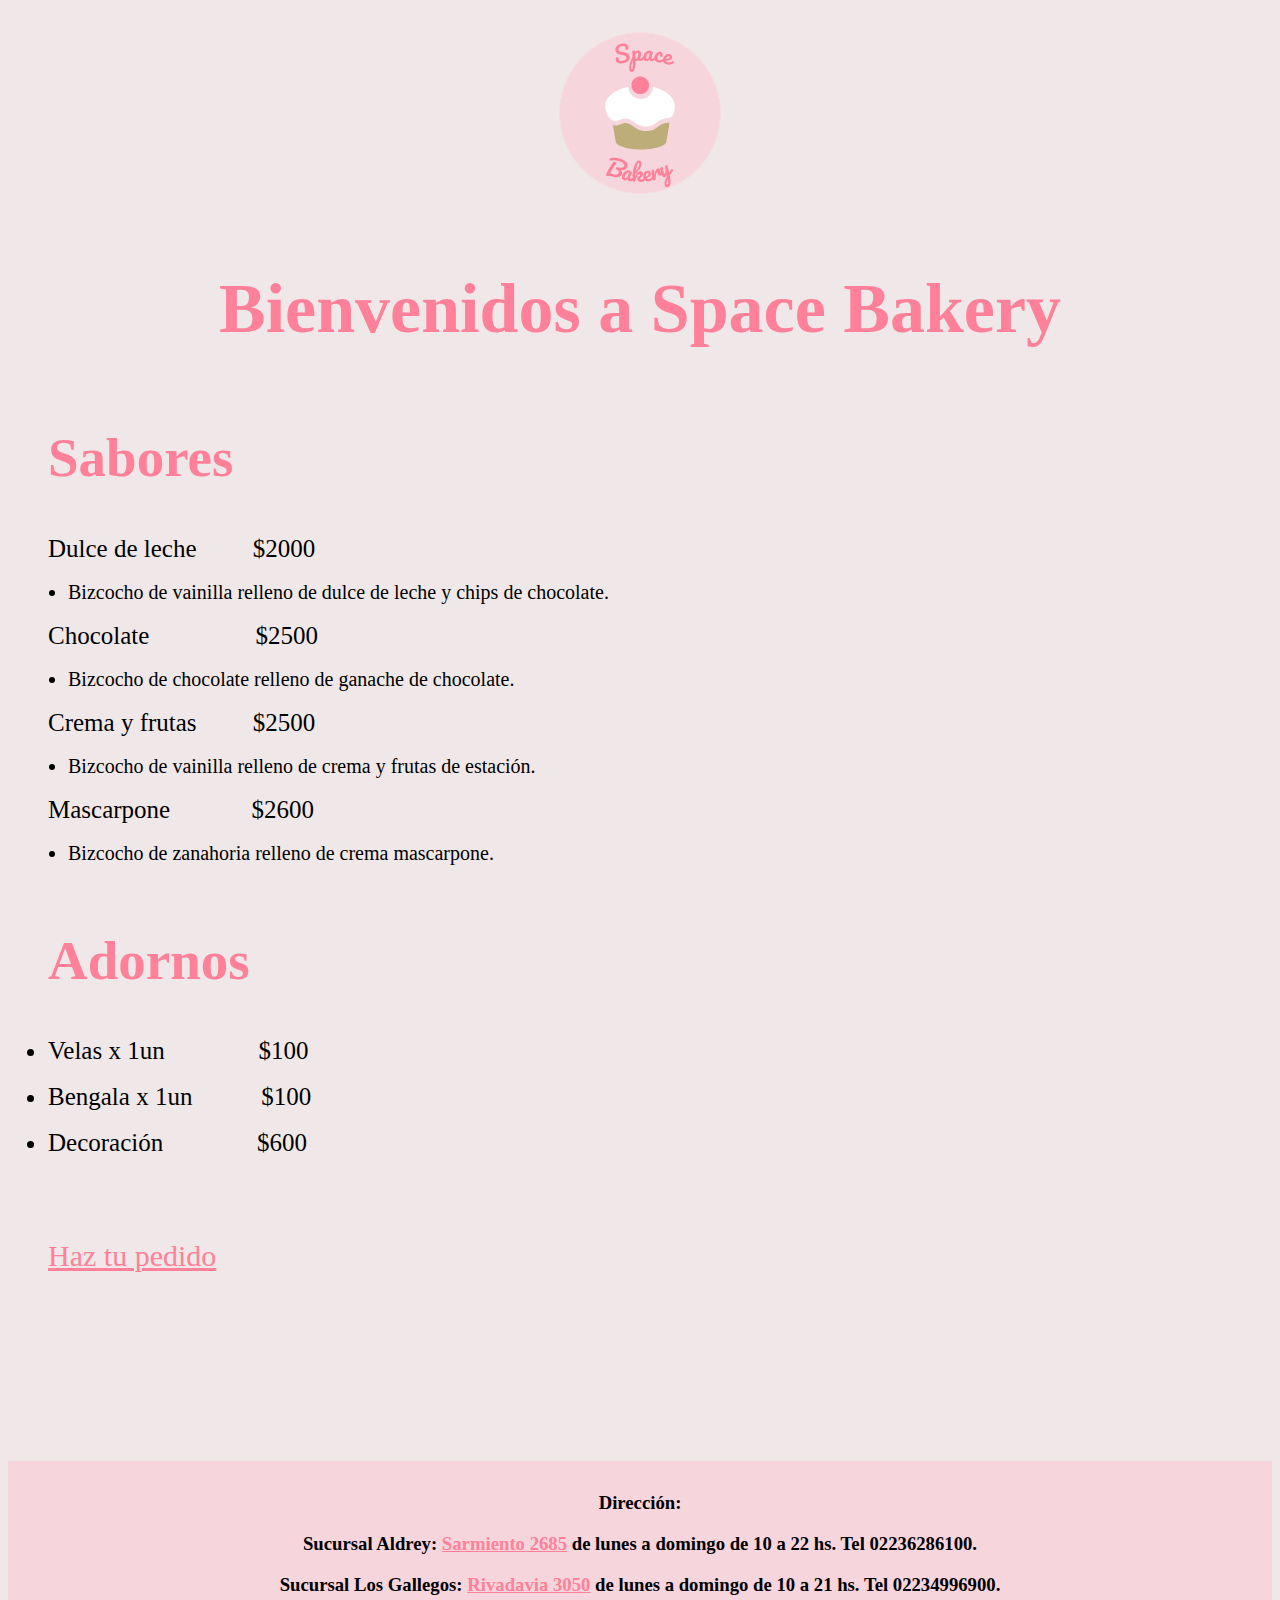
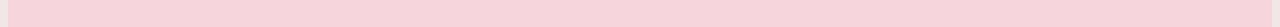
<file: index.html>
<!DOCTYPE html>
<html lang="en">
<head>
    <meta charset="UTF-8">
    <meta http-equiv="X-UA-Compatible" content="IE=edge">
    <meta name="viewport" content="width=device-width, initial-scale=1.0">
    <title>Space Bakery</title>
    <link rel="stylesheet" href="stylecliente.css">
</head>

<body>
    <header>
     <img src="Logo Space Bakery.png" alt="Space Bakery" width="200px" height="200px"><br>
     <h1>Bienvenidos a Space Bakery</h1>
    </header> 

   <section>

            <h2>Sabores</h2>
            <dl>
                <dt>Dulce de leche &nbsp &nbsp &nbsp &nbsp $2000</dt><br>
                <dd><li>Bizcocho de vainilla relleno de dulce de leche y chips de chocolate.</li></dd><br>
                <dt>Chocolate &nbsp &nbsp &nbsp &nbsp &nbsp &nbsp &nbsp &nbsp $2500</dt><br>
                <dd><li>Bizcocho de chocolate relleno de ganache de chocolate.</li></dd><br>
                <dt>Crema y frutas &nbsp &nbsp &nbsp &nbsp $2500</dt><br>
                <dd><li>Bizcocho de vainilla relleno de crema y frutas de estación.</li></dd><br>
                <dt>Mascarpone &nbsp &nbsp &nbsp &nbsp &nbsp &nbsp $2600</dt><br>
                <dd><li>Bizcocho de zanahoria relleno de crema mascarpone.</li></dd><br>
            </dl>
            <h2>Adornos</h2>
            <dl>
                <dt><li>Velas x 1un &nbsp &nbsp &nbsp &nbsp &nbsp &nbsp &nbsp $100</li></dt><br>
                <dt><li>Bengala x 1un &nbsp &nbsp &nbsp &nbsp &nbsp $100</li></dt><br>
                <dt><li>Decoración &nbsp &nbsp &nbsp &nbsp &nbsp &nbsp &nbsp $600</li></dt><br>
            </dl><br>

            <p><a class="link" href="Formulario.html" target="_blank">Haz tu pedido</a></p><br><br>

   </section>

   <footer>
    <h3>Dirección:</h3>
    <h3>Sucursal Aldrey: <a class="link2" href="https://goo.gl/maps/tygUbyMaiJMJxM389" target="_blank"> Sarmiento 2685</a> de lunes a domingo de 10 a 22 hs. Tel 02236286100.</h3>
    <h3>Sucursal Los Gallegos: <a class="link2" href="https://g.page/los-gallegos-shopping?share" target="_blank"> Rivadavia 3050</a> de lunes a domingo de 10 a 21 hs. Tel 02234996900.</h3>
   </footer>
</body>
</html>
</file>
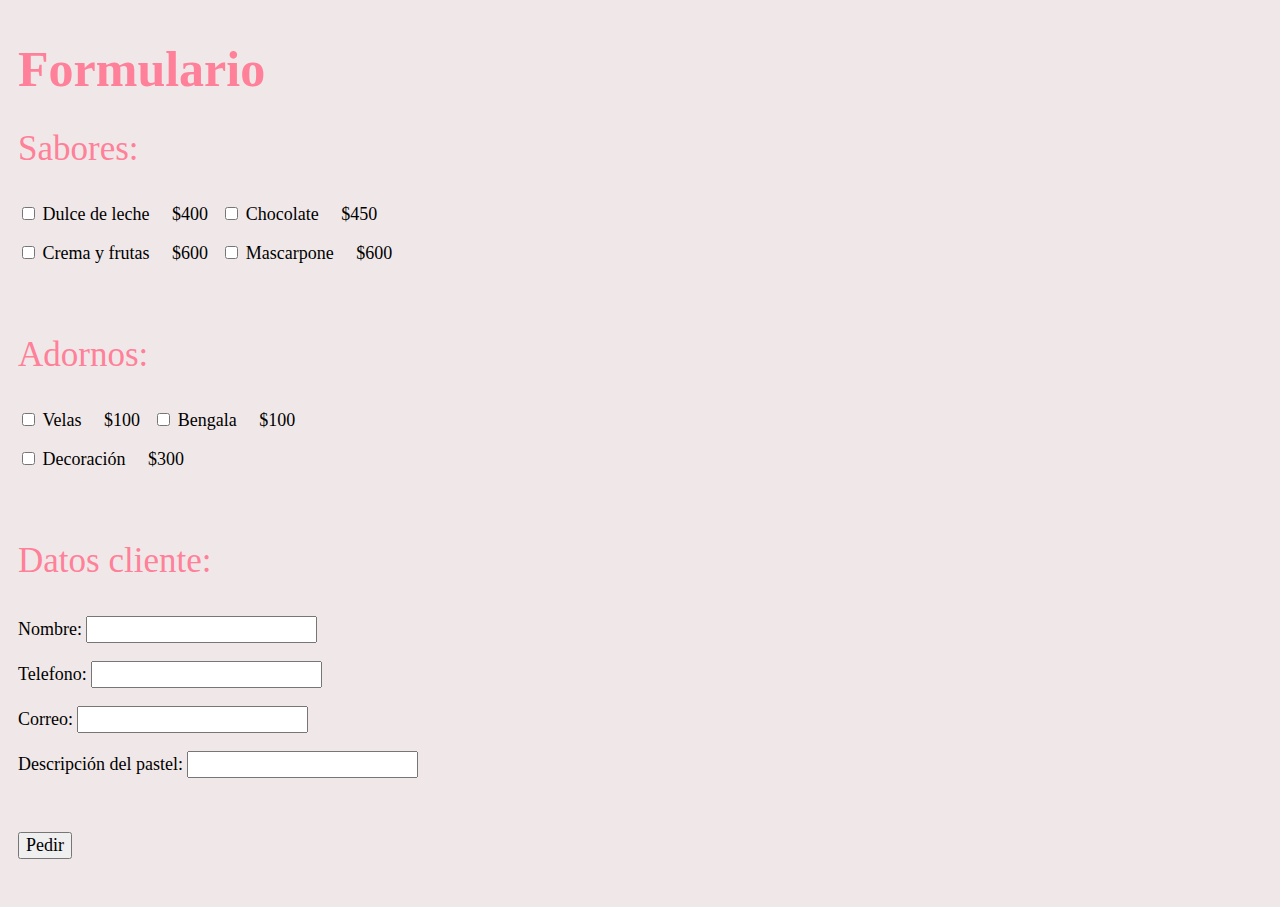
<file: Formulario.html>
<!DOCTYPE html>
<html lang="en">
<head>
    <meta charset="UTF-8">
    <meta http-equiv="X-UA-Compatible" content="IE=edge">
    <meta name="viewport" content="width=device-width, initial-scale=1.0">
    <title>Formulario</title>
    <link rel="stylesheet" href="./styleformulario.css">
</head>
<sty
<section>
    <article>
        <h2>Formulario</h2>
        <form action="/accion.js" id="form1" method="post">
            <p>Sabores:</p>
            <input type="checkbox" id="sabor1" name="sabor1" value="Dulce de leche">
            <label for="sabor1">Dulce de leche &nbsp &nbsp <span>$400</span> &nbsp</label>
            <input type="checkbox" id="sabor2" name="sabor2" value="Chocolate">
            <label for="sabor1">Chocolate &nbsp &nbsp <span>$450</span></label><br><br>
            <input type="checkbox" id="sabor3" name="sabor3" value="Crema y frutas">
            <label for="sabor1">Crema y frutas &nbsp &nbsp <span>$600</span> &nbsp</label>
            <input type="checkbox" id="sabor4" name="sabor4" value="Mascarpone">
            <label for="sabor1">Mascarpone &nbsp &nbsp <span>$600</span></label><br><br><br>
            <p>Adornos:</p>
            <input type="checkbox" id="adorno1" name="adorno1" value="Velas">
            <label for="sabor1">Velas &nbsp &nbsp <span>$100</span> &nbsp</label>
            <input type="checkbox" id="adorno2" name="adorno2" value="Bengala">
            <label for="sabor1">Bengala &nbsp &nbsp <span>$100</span></label><br><br>
            <input type="checkbox" id="adorno3" name="adorno3" value="Decoración">
            <label for="sabor1">Decoración &nbsp &nbsp <span>$300</span></label><br><br><br>
            <p>Datos cliente:</p>
            <label for="nombre">Nombre:</label>
            <input type="text" id="nombre" name="nombre"><br><br>
            <label for="telefono">Telefono:</label>
            <input type="tel" id="telefono" name="telefono"><br><br>
            <label for="nombre">Correo:</label>
            <input type="email" id="correo" name="correo"><br><br>
            <label for="descripcion">Descripción del pastel:</label>
            <input type="text" id="descripcion" name="descripcion"><br><br><br><br>
            <input type="submit" value="Pedir">
        </form>
    </article>

</section>
</file>
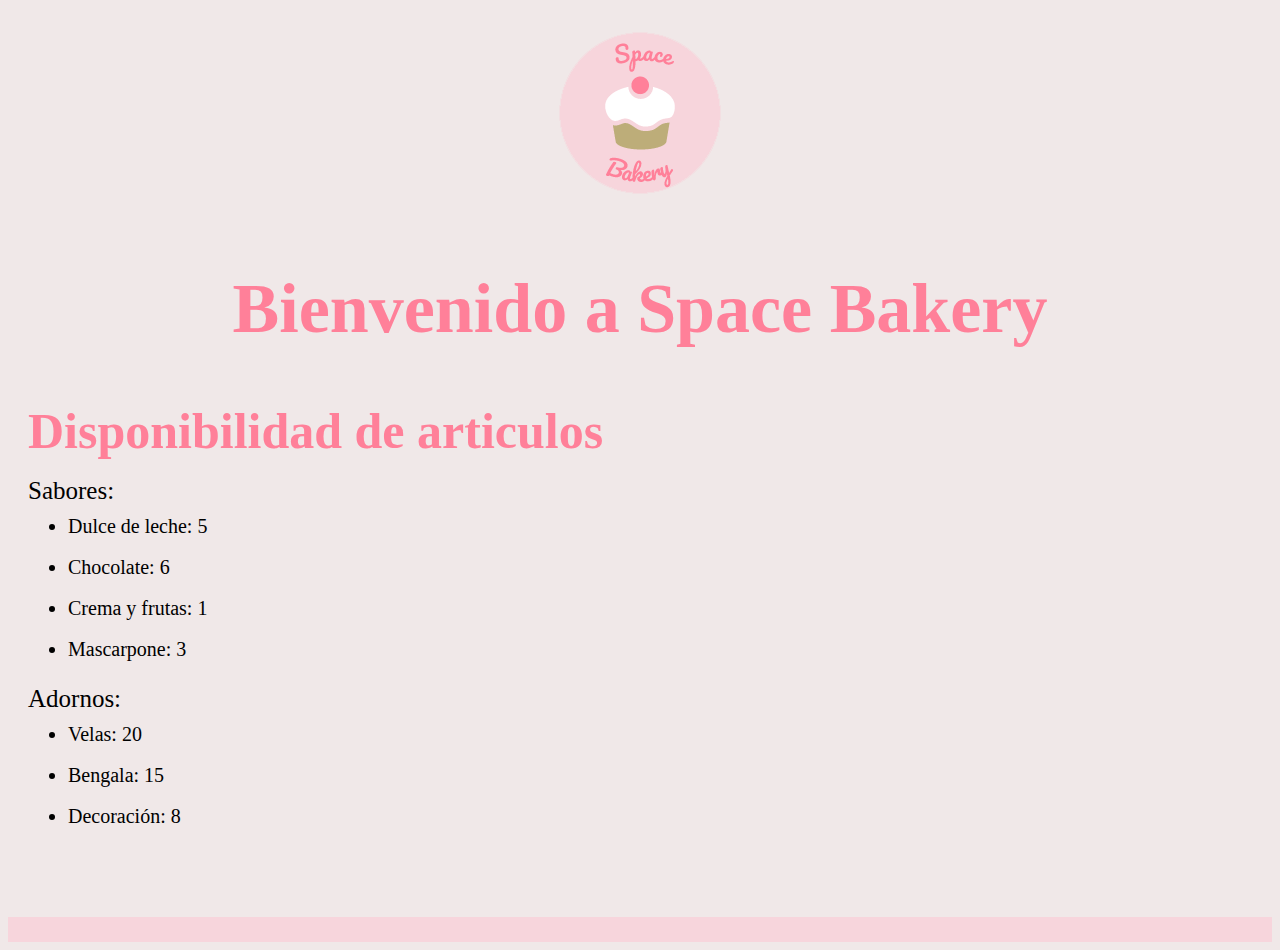
<file: Space Bakery Admin.html>
<!DOCTYPE html>
<html lang="en">
<head>
    <meta charset="UTF-8">
    <meta http-equiv="X-UA-Compatible" content="IE=edge">
    <meta name="viewport" content="width=device-width, initial-scale=1.0">
    <title>Space Bakery Admin</title>
    <link rel="stylesheet" href="styleadmin.css">
</head>

<body>
    <header>
    <img src="Logo Space Bakery.png" alt="Space Bakery" width="200px" height="200px">
    <h1>Bienvenido a Space Bakery</h1>
    </header>

    <h2>Disponibilidad de articulos</h2>
    <dl>
        <dt>Sabores:</dt>
        <dd><li>Dulce de leche: 5</li></dd><br>
        <dd><li>Chocolate: 6</li></dd><br>
        <dd><li>Crema y frutas: 1</li></dd><br>
        <dd><li>Mascarpone: 3</li></dd><br>
    </dl>
    <dl>
        <dt>Adornos:</dt>
        <dd><li>Velas: 20</li></dd><br>
        <dd><li>Bengala: 15</li></dd><br>
        <dd><li>Decoración: 8</li></dd><br>
    </dl>

    <footer>

    </footer>
</body>
</html>
</file>
<file: stylecliente.css>
body {
            font-family: Arial, Helvetica, sans-serif;
            background-color: rgb(240, 232, 232);
        }

        /* Estilo de header */
        header {
            padding: 5px;
            text-align: center;
            font-size: 35px;
            color: rgb(255, 128, 153);
            font-family: gabriola;
        }

        /* Estilo section*/
        section {
            position: relative;
            left: 10px;
            top: -50px;
            padding: 30px;
            height: 300px;
        }

        h2 {
            color: rgb(255, 128, 153);
            font-family: gabriola;
            font-size: 55px;
        }

        dt {
            font-size: 25px;
            font-family: bahnschrift;
        }

        dd {
            position: relative;
            right: 20px;
            font-size: 20px;
            font-family: bahnschrift light;
        }

        p {
            font-size: 30px;
            font-family: bahnschrift;
            color: black;
        }

        /* Estilo de footer */
        footer {
            position: relative;
            top: 700px;
            padding: 1%;
            background-color: rgb(247, 213, 220);
            text-align: center;
            color: black;
            font-family: bahnschrift light;
        }

        /* Responsive layout */
        @media (max-width: 600px) {
            nav,
            article {
                width: 100%;
                height: auto;
            }
        }

        .link {
            color: rgb(255, 128, 153);
            font-family: bahnschrift;
            font-size: 30px;
        }

        .link2 {
            color: rgb(255, 128, 153);
        }
</file>
<file: styleformulario.css>
body {
    font-family: Arial, Helvetica, sans-serif;
    background-color: rgb(240, 232, 232);
    padding: 10px;
}

h2 {
    position: relative;
    top: -20px;
    font-size: 50px;
    color: rgb(255, 128, 153);
    font-family: gabriola;
}

p {
    position: relative;
    top: -30px;
    font-size: 35px;
    color: rgb(255, 128, 153);
    font-family: gabriola;
}

label {
    position: relative;
    top: -30px;
    font-size: 18px;
    font-family: bahnschrift light;
}

input {
    position: relative;
    top: -30px;
    font-size: 18px;
    font-family: bahnschrift light;
}
</file>
<file: styleadmin.css>
body {
    font-family: Arial, Helvetica, sans-serif;
    background-color: rgb(240, 232, 232);
   }

 header {
    padding: 5px;
    text-align: center;
    font-size: 35px;
    color: rgb(255, 128, 153);
    font-family: gabriola;
   }

 h2 {
    position: relative;
    top: -40px;
    left: 20px;
    color: rgb(255, 128, 153);
    font-family: gabriola;
    font-size: 50px;
   }

 dt {
    position: relative;
    top: -65px;
    left: 20px;
    font-size: 25px;
    font-family: bahnschrift;
   }

 dd {
    position: relative;
    top: -55px;
    left: 20px;
    font-size: 20px;
    font-family: bahnschrift light;
   }

   footer {
    position: relative;
    top: 5%;
    padding: 1%;
    background-color: rgb(247, 213, 220);
    text-align: center;
    color: black;
    font-family: bahnschrift light;
}
</file>
